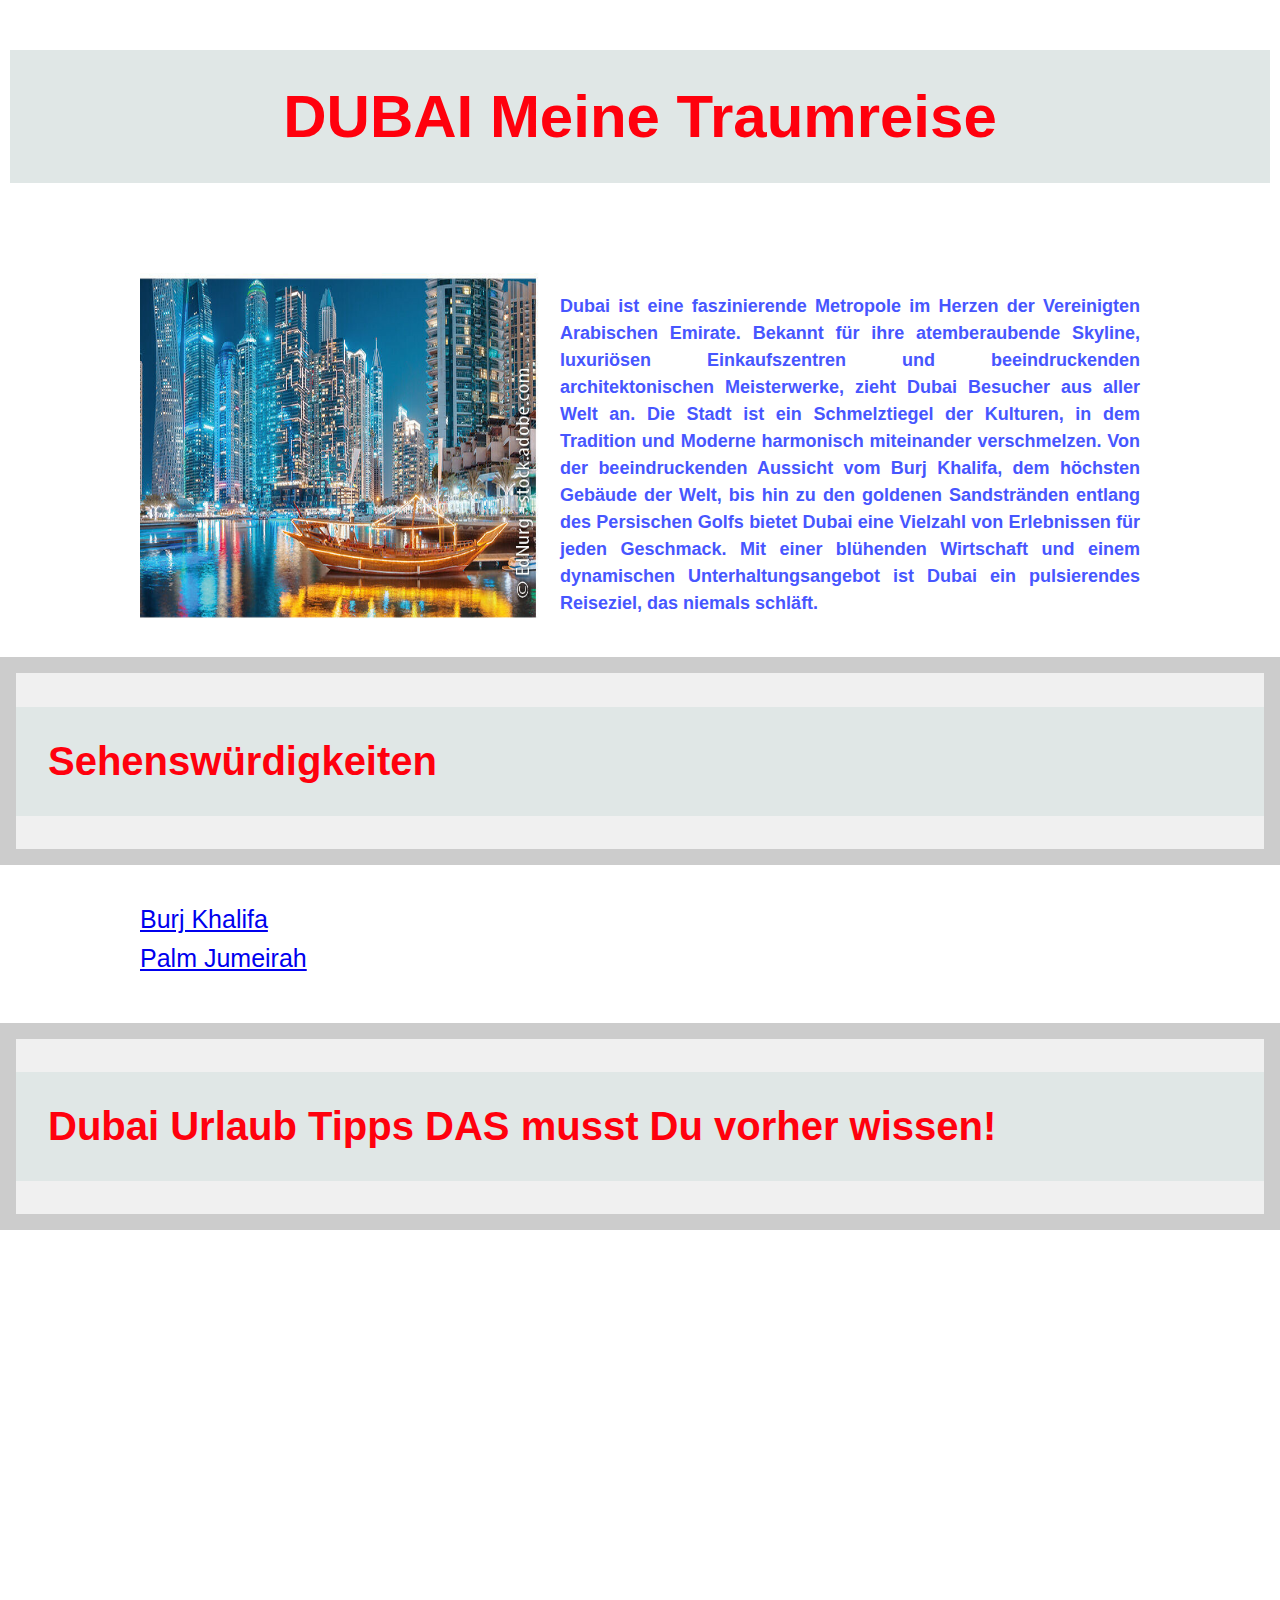
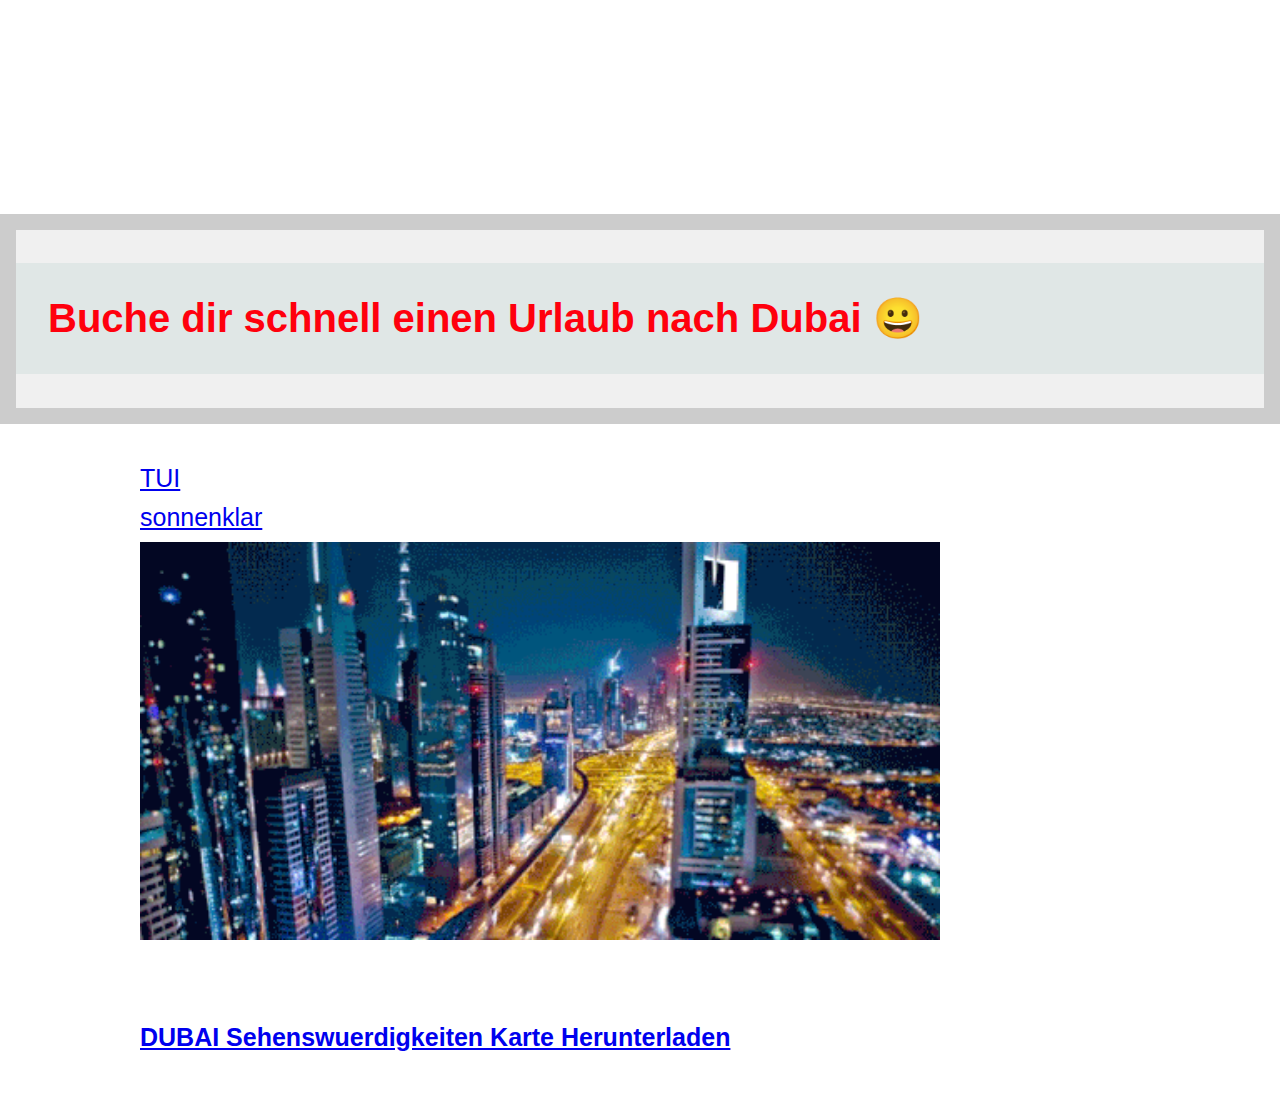
<file: index.html>
<!DOCTYPE html>
 <html>
 <head>
    <meta charset="UTF-8">
    <meta name="viewport" content="width=device-width, initial-scale=1.0">
    <link rel="stylesheet" href="styles.css">
    <title>DUBAI</title>
</head>
<body >
   <header>
        <h1 class="moving-text">DUBAI Meine Traumreise</h1>
    </header>
    <section>
        <img src="dubai.jpg" margin-left="220px"; height="350" width="400" style="float: left; margin-right: 20px;">

        <p style="margin-top: 20px;margin-left: 420px;">
           <b> Dubai ist eine faszinierende Metropole im Herzen der Vereinigten Arabischen Emirate. Bekannt für ihre atemberaubende Skyline, luxuriösen Einkaufszentren 
            und beeindruckenden architektonischen Meisterwerke, 
            zieht Dubai Besucher aus aller Welt an. Die Stadt ist ein Schmelztiegel der Kulturen, 
            in dem Tradition und Moderne harmonisch miteinander verschmelzen. Von der beeindruckenden Aussicht
             vom Burj Khalifa, dem höchsten Gebäude der Welt, bis hin zu den goldenen Sandstränden 
             entlang des Persischen Golfs bietet Dubai eine Vielzahl von Erlebnissen für jeden Geschmack. 
             Mit einer blühenden Wirtschaft und einem dynamischen Unterhaltungsangebot ist Dubai ein pulsierendes
              Reiseziel, das niemals schläft.</b></p>
       
    </section>

    <div class="box"  >
        <h2 >Sehenswürdigkeiten</h2>
    </div>

    <!-- Hyperlink -->
<section>
    <a href="Burj Khalifa.html" style="font-size: 25px;" >Burj Khalifa</a>
    <a href="Palm Jumeirah.html" style="font-size: 25px;">Palm Jumeirah</a>
</section>

<div class="box"  >
    <h2 >Dubai Urlaub Tipps DAS musst Du vorher wissen!</h2>
</div>
<section>
    
    <iframe width="800" height="500" src="https://www.youtube.com/embed/CTU2NOEgomo" frameborder="0" allowfullscreen></iframe>
   
</section>

<div class="box"  >
    <h2 >Buche dir schnell einen Urlaub nach Dubai &#128512;</h2>
</div>

<section>
    <a href="https://www.tui.com/" style="font-size: 25px;">TUI</a>
    <a href="https://www.sonnenklar.tv/" style="font-size: 25px;">sonnenklar</a>
    <img src="gif.gif" width=800>
    
</section>

<section>
    <h3>
    <a  href="dubai-sehenswuerdigkeiten-karte.pdf"  style="font-size: 25px;">DUBAI Sehenswuerdigkeiten Karte Herunterladen</a></section>
    </h3>
</file>
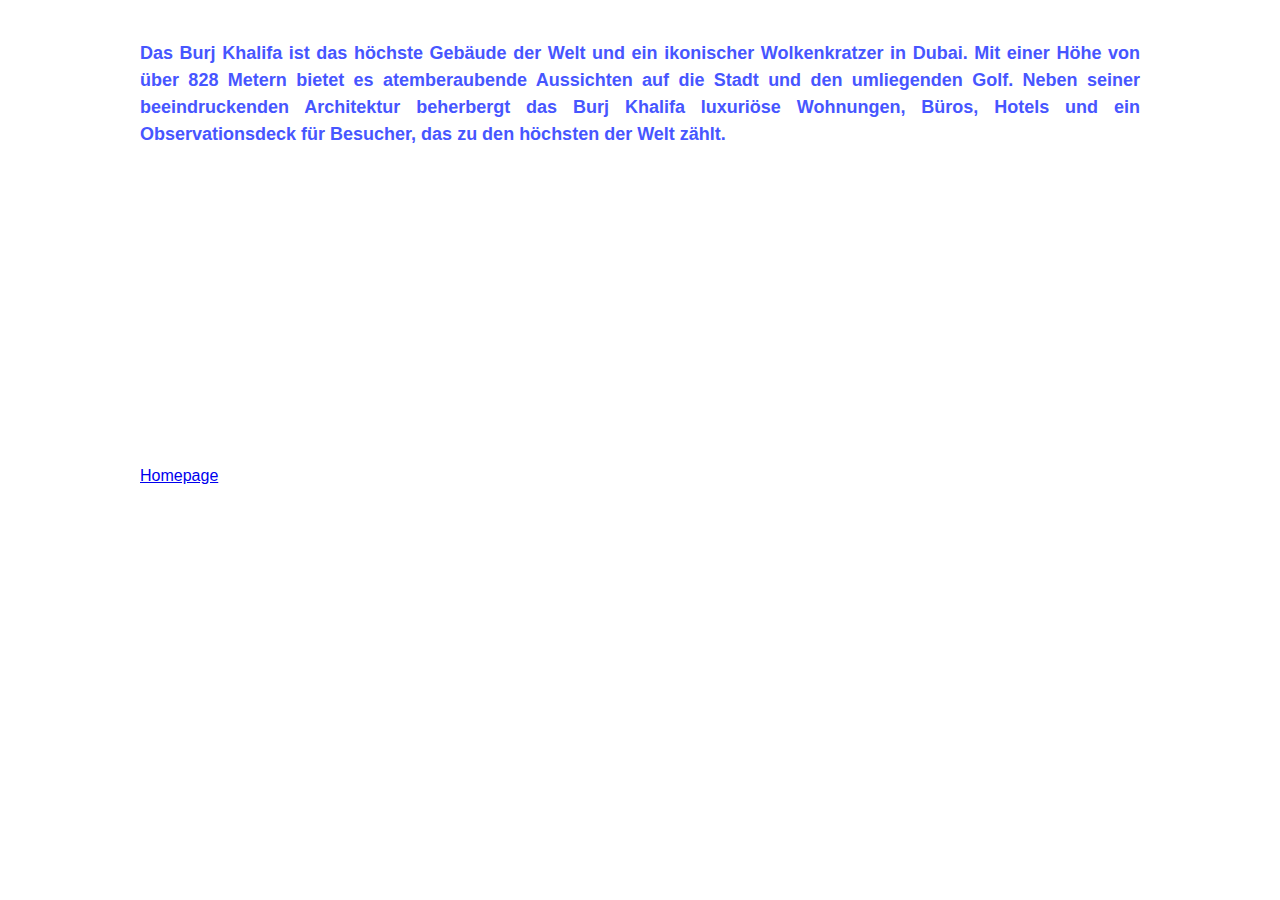
<file: Burj Khalifa.html>
<!DOCTYPE html>
<html lang="en">
<head>
    <meta charset="UTF-8">
    <meta name="viewport" content="width=device-width, initial-scale=1.0">
    <link rel="stylesheet" href="styles.css">
    <title>Burj Khalifa</title>
</head>
<body>

<!-- YouTube Video Embed -->

<section>       
        <p>
           <b> Das Burj Khalifa ist das höchste Gebäude der Welt und ein ikonischer Wolkenkratzer in Dubai. Mit einer Höhe von über 828 Metern bietet es atemberaubende Aussichten auf die Stadt und den umliegenden Golf. Neben seiner beeindruckenden Architektur beherbergt das Burj Khalifa luxuriöse Wohnungen, Büros, Hotels und ein Observationsdeck für Besucher, das zu den höchsten der Welt zählt.</b></p>
           <iframe width="560" height="315" src="https://www.youtube.com/embed/WaYMv-ZFrNc" frameborder="0" allowfullscreen></iframe>
           <a href="index.html">Homepage</a>
        </section>
</body>
</html>
</file>
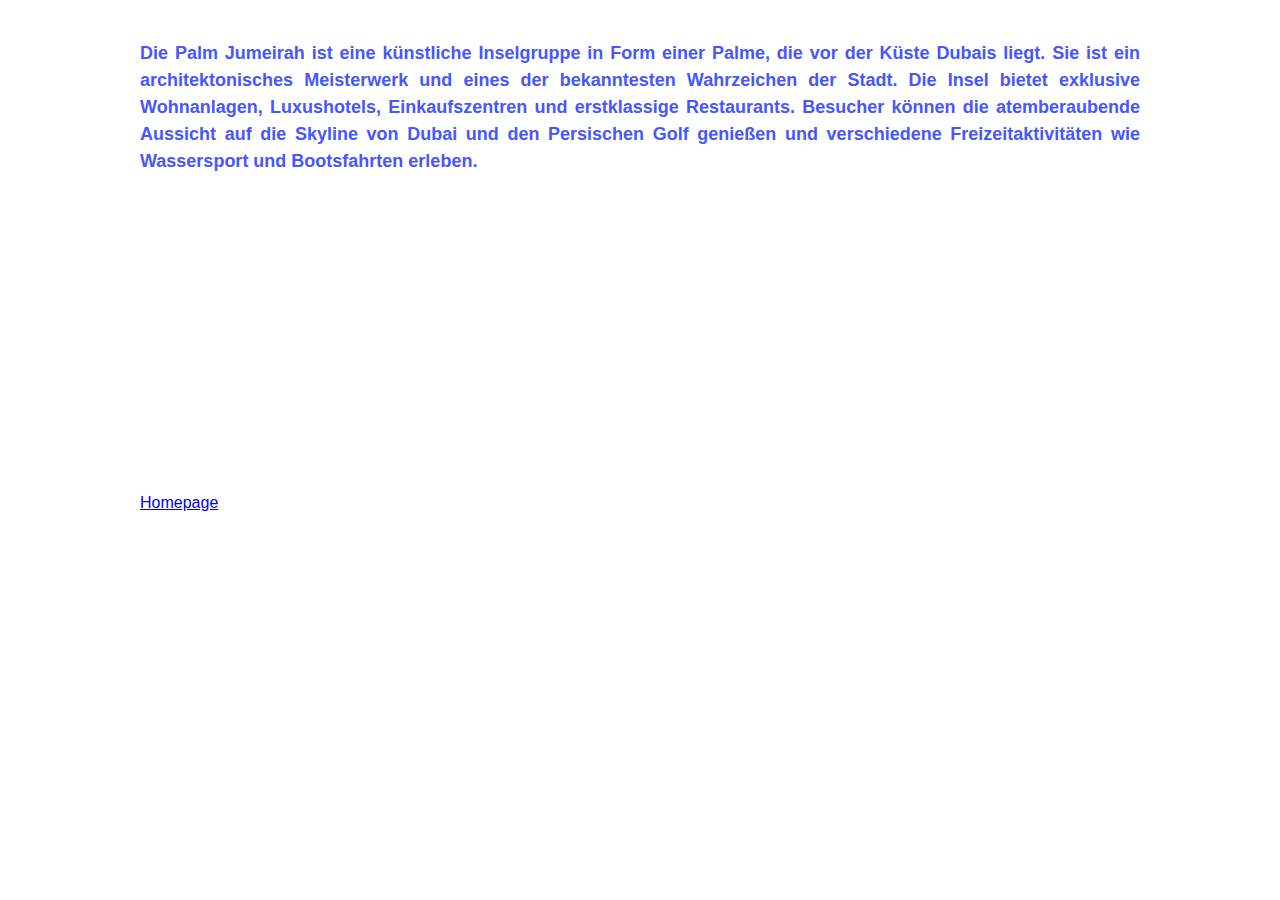
<file: Palm Jumeirah.html>
<!DOCTYPE html>
<html lang="en">
<head>
    <meta charset="UTF-8">
    <meta name="viewport" content="width=device-width, initial-scale=1.0">
    <link rel="stylesheet" href="styles.css">
    <title>Palm Jumeirah</title>
</head>
<body>

<!-- YouTube Video Embed -->

<section>       
        <p>
           <b> 
            Die Palm Jumeirah ist eine künstliche Inselgruppe in Form einer Palme, die vor der Küste Dubais liegt.
             Sie ist ein architektonisches Meisterwerk und eines der bekanntesten Wahrzeichen der Stadt.
              Die Insel bietet exklusive Wohnanlagen, Luxushotels, Einkaufszentren und erstklassige Restaurants.
               Besucher können die atemberaubende Aussicht auf die Skyline von Dubai und den Persischen Golf
                genießen und 
            verschiedene Freizeitaktivitäten wie Wassersport 
            und Bootsfahrten erleben.


           </b></p>
           <iframe width="560" height="315" src="https://www.youtube.com/embed/fwN8QrxHpj4" frameborder="0" allowfullscreen></iframe>
           <a href="index.html">Homepage</a>
        </section>
  
</body>
</html>
</file>
<file: styles.css>
body {
  font-family: Arial, sans-serif;
  margin: 0;
  padding: 0;
  text-align: left;
}

h1{
  font-family: Arial, sans-serif;
  color: rgb(255, 0, 13);
  font-size: 60px;
  background-color: rgb(224, 231, 230);
  padding:32px;
}
h2{
  font-family: Arial, sans-serif;
  color: rgb(255, 0, 13);
  font-size: 40px;
  background-color: rgb(224, 231, 230);
  padding:32px;
  margin-bottom:"20px";
}
p {
  color: rgb(71, 86, 255);
  font-size: 18px;
  line-height: 1.5; /* Zeilenabstand */
  text-align: justify; /* Textausrichtung */
  margin: 0; /* Entfernen von Standardrändern */
  :hover{
    color: blue;
 
}
}
.gallery {
  display: flex;
  flex-wrap: wrap;
  justify-content: center;
  gap: 20px;
}
@keyframes moveText {
  0% { transform: translateX(0); }
  50% { transform: translateX(200px); } /* Move text 200px to the right */
  100% { transform: translateX(0); } /* Move text back to its original position */
}
.moving-text {
  animation: moveText 4s infinite; /* 4s duration, repeat infinitely */
}
header {
  
  color: #fff;
  padding: 10px;
  text-align: center;
  :hover{
      color: blue
  }
}

section {
  max-width: 1000px;
  margin: 20px auto;
  padding: 20px;

}

.box {
  background-color: #f0f0f0;
  border: 16px solid #ccc;
  border-radius: auto;
  padding: auto;
  
}

table{
  color: blue;
  font-size: 12px;
  background-color: yellow;
  padding:32px;
}
.container {
  position: absolute;
  left: 0;
}
section a {
  display: block; /* Display each <a> element as a block */
  margin-bottom: 10px; /* Add some space between each <a> element */
}
</file>
